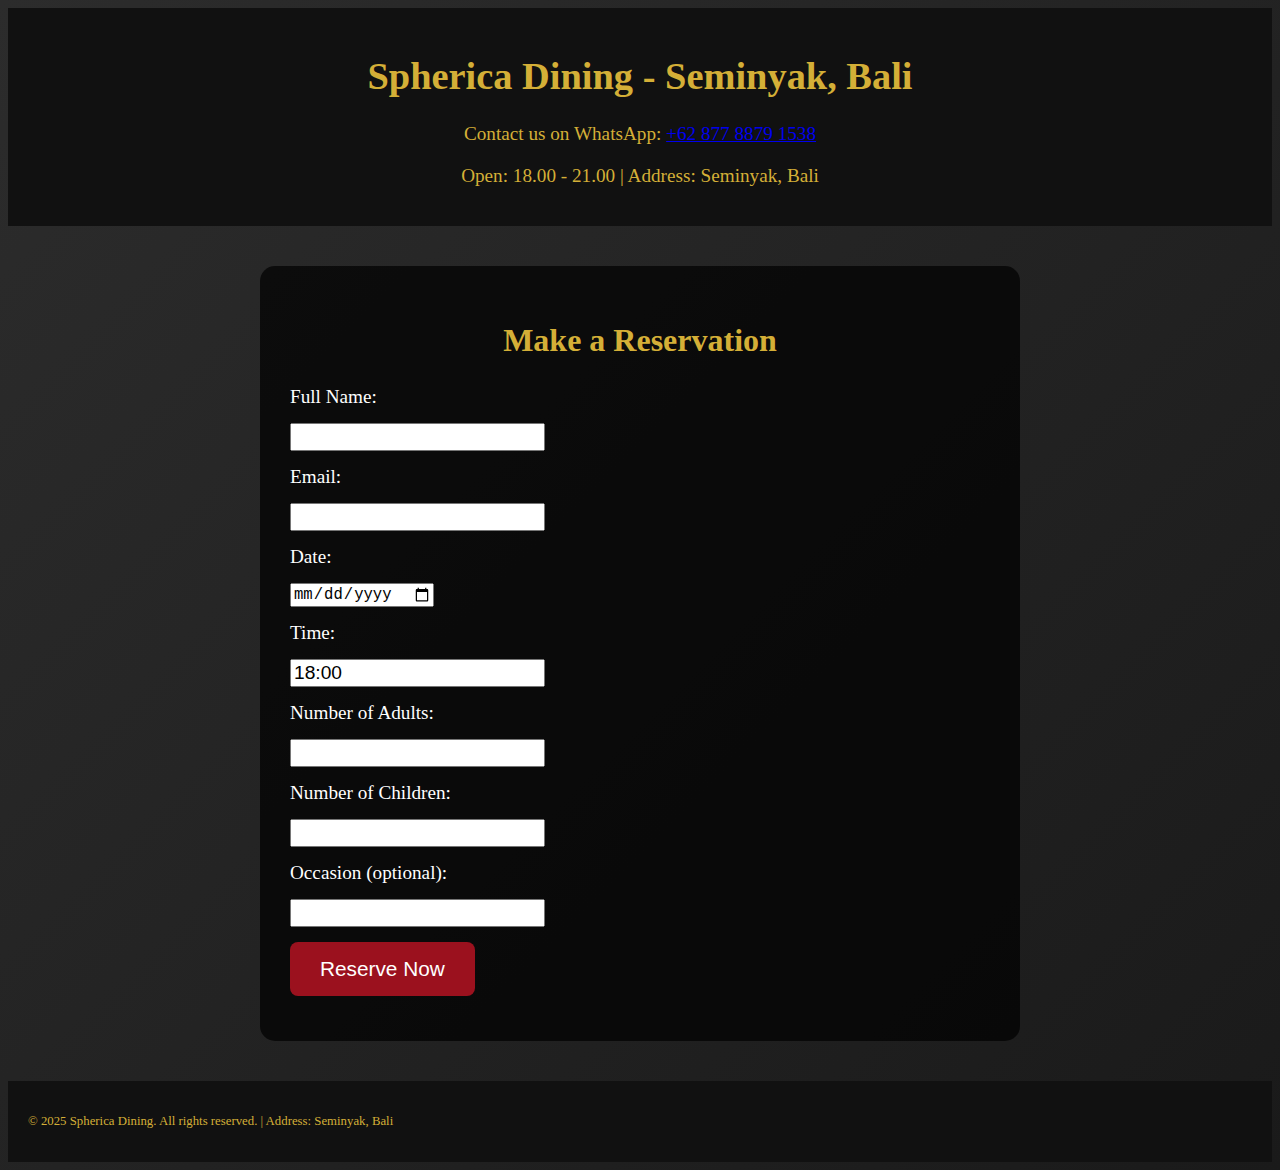
<file: updated_reservation_with_dark_theme.html>
<!DOCTYPE html>
<html lang="en">
<head>
    <meta charset="UTF-8">
    <meta name="viewport" content="width=device-width, initial-scale=1.0">
    <meta name="description" content="Make a reservation at Spherica Dining.">
    <title>Reservation - Spherica Dining</title>
    <style>
        body {
            font-family: 'Georgia', serif;
            background: linear-gradient(135deg, #2c2c2c, #1a1a1a);
            color: #fff;
        }
        header, footer {
            background-color: #111111;
            padding: 20px;
            text-align: center;
            font-size: 1.2em;
            color: #d4af37;  /* Gold color */
        }
        footer {
            font-size: 0.8em;
            text-align: left;
        }
        main {
            background-color: rgba(0, 0, 0, 0.7);
            margin: 40px auto;
            padding: 30px;
            width: 90%;
            max-width: 700px;
            border-radius: 15px;
            color: #fff;
        }
        .section-title {
            text-align: center;
            font-size: 2em;
            font-weight: bold;
            color: #d4af37;  /* Gold color */
        }
        label, input, select {
            display: block;
            margin: 15px 0;
            font-size: 1.2em;
        }
        input[type="submit"], .submit-button {
            background-color: #9b111e;  /* Deep Red */
            color: #fff;
            border: none;
            padding: 15px 30px;
            cursor: pointer;
            font-size: 1.3em;
            border-radius: 8px;
        }
        input[type="submit"]:hover, .submit-button:hover {
            background-color: #d4af37;  /* Gold color */
            color: #111;
        }
        .footer-text {
            font-size: 1em;
        }
        .info, .payment-info {
            font-size: 1.2em;
            margin: 20px 0;
        }
        .payment-info {
            background-color: #9b111e;  /* Deep Red */
            padding: 15px;
            border-radius: 8px;
        }
        .upload-section {
            margin-top: 20px;
        }
        .note {
            font-size: 0.9em;
            color: #f1f1f1;
        }
    </style>
</head>
<body>
    <header>
        <h1>Spherica Dining - Seminyak, Bali</h1>
        <p>Contact us on WhatsApp: <a href="https://wa.me/6287788791538" target="_blank">+62 877 8879 1538</a></p>
        <p>Open: 18.00 - 21.00 | Address: Seminyak, Bali</p>
    </header>

    <main>
        <section id="reservation">
            <h2 class="section-title">Make a Reservation</h2>
            <form id="reservation-form" action="#" method="post">
                <label for="full-name">Full Name:</label>
                <input type="text" id="full-name" name="full-name" required>

                <label for="email">Email:</label>
                <input type="email" id="email" name="email" required>

                <label for="date">Date:</label>
                <input type="date" id="date" name="date" required>
                <span id="seats-left" class="note"></span>

                <label for="time">Time:</label>
                <input type="text" id="time" name="time" value="18:00" readonly>

                <label for="adults">Number of Adults:</label>
                <input type="number" id="adults" name="adults" min="0" required>

                <label for="children">Number of Children:</label>
                <input type="number" id="children" name="children" min="0" required>

                <label for="occasion">Occasion (optional):</label>
                <input type="text" id="occasion" name="occasion">

                <input type="submit" value="Reserve Now">
            </form>
        </section>
    </main>

    <footer>
        <p class="footer-text">&copy; 2025 Spherica Dining. All rights reserved. | Address: Seminyak, Bali</p>
    </footer>
</body>
</html>
</file>
